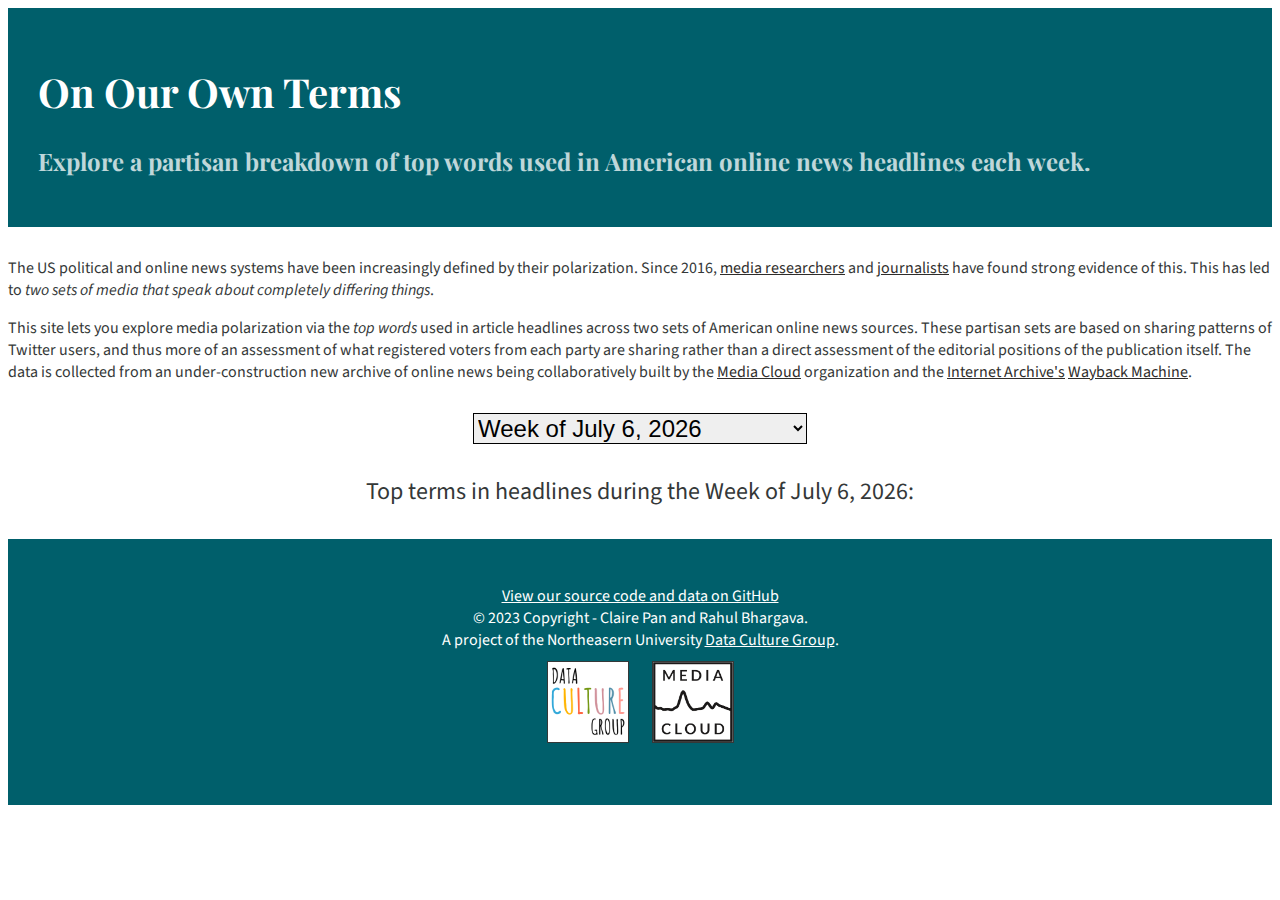
<file: index.html>
<!doctype html>
<html lang="en">

<head>

    <title>On Our Own Terms</title>
    <!-- Required meta tags -->
    <meta charset="utf-8">
    <meta name="viewport" content="width=device-width, initial-scale=1, shrink-to-fit=no">
    
    <meta property="og:title" content="On Our Terms" />
    <meta property="og:description" content="Explore the top words used in American left & right online news headlines each week." />
    <meta property="og:image" content="https://dataculture.northeastern.edu/our-own-terms/img/screenshot.png" />
    <meta property="og:image:alt" content="screenshot showing top terms for a week used in left and right news sources" />
    <meta property="og:url" content="https://dataculture.northeastern.edu/our-own-terms" />
    <meta property="og:type" content="website" />

    <link rel="preconnect" href="https://fonts.googleapis.com"> 
    <link rel="preconnect" href="https://fonts.gstatic.com" crossorigin> 
    <link href="https://fonts.googleapis.com/css2?family=Playfair+Display&family=Source+Sans+Pro&display=swap" rel="stylesheet">

    <!-- Bootstrap CSS v5.2.1 -->
    <link href="https://cdn.jsdelivr.net/npm/bootstrap@5.2.1/dist/css/bootstrap.min.css" rel="stylesheet"
    integrity="sha384-iYQeCzEYFbKjA/T2uDLTpkwGzCiq6soy8tYaI1GyVh/UjpbCx/TYkiZhlZB6+fzT" crossorigin="anonymous">

    <!-- INCLUDE JS FILES -->     
    <!-- use d3.js for easy DOM manipluation -->
    <script type="text/javascript" src="https://d3js.org/d3.v7.min.js"></script>
    <!-- <script src="attention_over_time.js"></script> -->
    <script src="apps.js"></script>

    <link rel="stylesheet" href="./styles.css">

</head>

<body onload="populateDates()">
  
    <header>
      <div class="container">
        <div class="row">
          <div class="col-lg-8 offset-lg-2">
            <h1>On Our Own Terms</h1>
            <h2>Explore a partisan breakdown of top words used in American online news headlines each week.</h2>
          </div>
        </div>
      </div>
    </header>

    <main>

      <div class="container">
        <div class="row">
          <div class="col-lg-6 offset-lg-3">
            <p>
              The US political and online news systems have been increasingly defined by their polarization. Since 2016, 
              <a href="https://cyber.harvard.edu/publications/2017/08/mediacloud">media researchers</a> and 
              <a href="https://www.usatoday.com/in-depth/news/investigations/2022/09/09/congress-twitter-language-used-democrats-republicans/10146954002/">journalists</a> 
              have found strong evidence of this. This has led to <em>two sets of media that speak about completely differing things</em>.
            </p>
            <p>
              This site lets you explore media polarization via the <em>top words</em> used in article headlines across two sets of 
              American online news sources. These partisan sets are based on sharing patterns of Twitter users, and thus more of an 
              assessment of what registered voters from each party are sharing rather than a direct assessment of the editorial
              positions of the publication itself. The data is collected from an under-construction new archive of online news being
              collaboratively built by the <a href="https://www.mediacloud.org/">Media Cloud</a> organization and the 
              <a href="https://archive.org/about">Internet Archive's</a> <a href="https://web.archive.org/">Wayback Machine</a>.
            </p>
          </div>
        </div>


        <div class="row">
          <div class="col-lg-6 offset-lg-3">
            <form id="form">
              <select name="select-date" id="inputDate" onchange="handleDateSelected(); showResultText(); return false;">
                <option value="" selected>Select a date</option>
              </select> 
            </form>
          </div>  
        </div>

        <div class="row">
          <div class="col-lg-6 offset-lg-3">
            <div id="resultWeek"></div>
          </div>
        </div>  

        <div class="row">
          <div class="col-xl-4" id="left-only-terms" >
          </div>
          <div class="col-xl-4" id="shared-terms" >
          </div>
          <div class="col-xl-4" id="right-only-terms" >
          </div>
        </div>

        <div class='row'>
          <div id="expandableSection">
          </div>
        </div>
        

        </div>
      </div>
    
      
      <canvas id="font-helper-canvas" style="display:none; padding-left:20px"></canvas>

    </main>

    <footer>
      <div class="row">
        <div class="col-lg-6 offset-lg-3">
          <p>
            <a href="https://github.com/dataculturegroup/us-politics-weekly-terms" target="_blank" rel="noopener noreferrer">View our source code and data on GitHub</a>
            <br />
            © 2023 Copyright - Claire Pan and Rahul Bhargava.
            <br />
            A project of the Northeasern University <a href="https://dataculture.northeastern.edu">Data Culture Group</a>.
            <br />
            <a href="https://dataculture.northeastern.edu"><img width="80" src="img/dcg-logo.png" alt="Data Culture Group logo" /></a>
            <a href="https://mediacloud.org"><img width="80" src="img/mediacloud-logo-black.png" alt="Media Cloud logo" /></a>  
          </p>
        </div>
      </div>
    </footer>

    <!-- Bootstrap JavaScript Libraries -->
    <script src="https://cdn.jsdelivr.net/npm/@popperjs/core@2.11.6/dist/umd/popper.min.js"
    integrity="sha384-oBqDVmMz9ATKxIep9tiCxS/Z9fNfEXiDAYTujMAeBAsjFuCZSmKbSSUnQlmh/jp3" crossorigin="anonymous">
    </script>
    <script src="https://cdn.jsdelivr.net/npm/bootstrap@5.2.1/dist/js/bootstrap.min.js"
    integrity="sha384-7VPbUDkoPSGFnVtYi0QogXtr74QeVeeIs99Qfg5YCF+TidwNdjvaKZX19NZ/e6oz" crossorigin="anonymous">
    </script>

  </div>

</body>

</html>
</file>
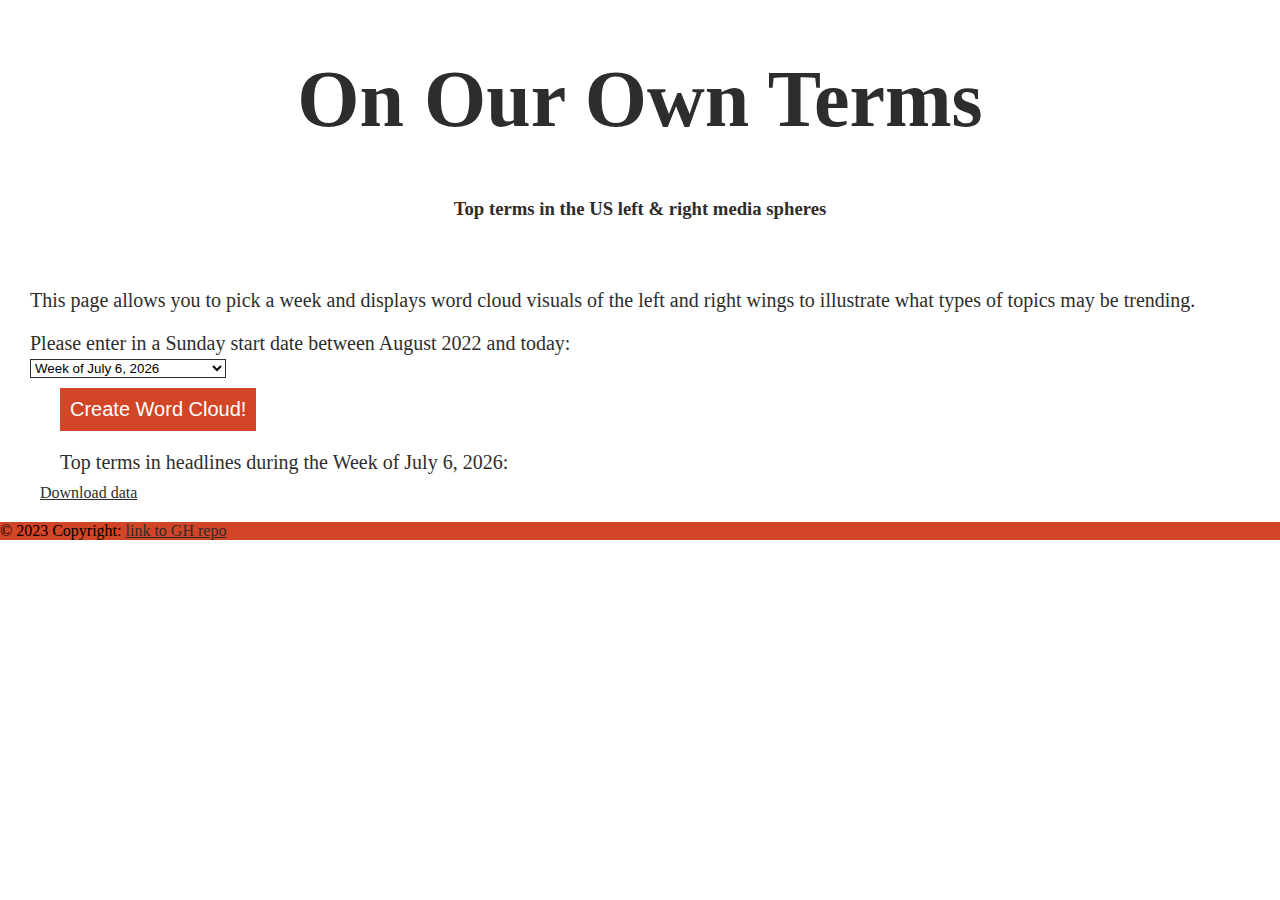
<file: WordClouds.html>
<!doctype html>
<html lang="en">

<head>

    <title>Word Clouds Left/Right</title>
    <!-- Required meta tags -->
    <meta charset="utf-8">
    <meta name="viewport" content="width=device-width, initial-scale=1, shrink-to-fit=no">

    <!-- Bootstrap CSS v5.2.1 -->
    <link href="https://cdn.jsdelivr.net/npm/bootstrap@5.2.1/dist/css/bootstrap.min.css" rel="stylesheet"
    integrity="sha384-iYQeCzEYFbKjA/T2uDLTpkwGzCiq6soy8tYaI1GyVh/UjpbCx/TYkiZhlZB6+fzT" crossorigin="anonymous">

    <!-- INCLUDE JS FILES -->     
    <!-- use d3.js for easy DOM manipluation -->
    <script type="text/javascript" src="https://d3js.org/d3.v7.min.js"></script>
    <script src="apps.js"></script>

    <style>
      body {
        font-family: 'PT Serif';
        margin: 0;
      }
      .header {
        padding-bottom: 30px;
        padding-left: 30px;
        padding-right: 30px;
        text-align: center;
        color:  #2f2d2b;
      }
      main {
        padding-left: 30px;
        font-size: 20px;
        color:  #2f2d2b;
        display: flex;
			  flex-wrap: wrap;
			  align-items: flex-start;
      }
      .button {
        border: none;
        text-align: center;
        background-color: #d24527;
        font-size: 20px;
        color: white;
        padding: 10px;
        margin-top: 10px;
      }
      select{
        border-color: #2f2d2b;
        background-color: white; 
      }
      .result-week {
        font-size: 20px;
        padding-left: 30px;
      }
      #viz-wrapper {
      margin: 0 auto;
      padding-top: 10px; 
      display: flex; 
      flex-direction: row;
      align-items: center; 
      }
      #result-text {
      width: 50% 
      }
      a{
        color: #2f2d2b;
      }

    </style>
</head>

<body>
  <!--Header content-->
  <div class="header">
    <h1 style=font-size:80px>On Our Own Terms</h1>
    <h3> Top terms in the US left & right media spheres </h3>
  </div>

  <main>
    <div class="main row col-9">
      <p >This page allows you to pick a week and displays word cloud visuals of the left and right 
        wings to illustrate what types of topics may be trending.</p>

        <div class="parent d-flex align-items-left">
          <div class="child me-3">Please enter in a Sunday start date between August 2022 and today:</div>
          <div class="child">
            <body onload="populateDates()"></body>
            <form id="form">
              <select name="select-date" id="inputDate">
                <option value="" selected>Select a date</option>
              </select> 
            </form>
          </div>
        </div>
        
      <div class="row col-3" style="padding-left:30px">
      <button id="startDate" type="button" class="button" onclick="handleDateSelected(); showResultText();">
        Create Word Cloud!
      </div>

      <div class="row col-12" style="padding-bottom:20px; "></div>
      <div id="resultWeek" style='font-size:20px; padding-left:30px;'  class="row col-12 "></div>

  </main>

    <div class="container-xxl" style="padding-bottom:20px; max-width:1200px; margin: 0 auto">
      <div class="row col-12" id="viz-wrapper" margin="0 auto"></div>
      <div id="link-wrapper">
        <a href="https://github.com/clairepan1/us-politics-weekly-terms/tree/main/data" target="_blank" rel="noopener noreferrer">Download data</a>
      </div>
    </div>

    <canvas id="font-helper-canvas" style="display:none; padding-left:20px" ></canvas>

  <!-- Footer -->
  <footer class="text-center text-white" style="background-color: #d24527;">

    <!-- Copyright -->
    <div class="text-center p-3" style="background-color: d24527;">
      © 2023 Copyright:
      <a class="text-white" href="https://github.com/clairepan1/us-politics-weekly-terms" target="_blank" rel="noopener noreferrer">link to GH repo</a>
    </div>
    <!-- Copyright -->
  </footer>
  <!-- Footer -->


  <!-- Bootstrap JavaScript Libraries -->
  <script src="https://cdn.jsdelivr.net/npm/@popperjs/core@2.11.6/dist/umd/popper.min.js"
  integrity="sha384-oBqDVmMz9ATKxIep9tiCxS/Z9fNfEXiDAYTujMAeBAsjFuCZSmKbSSUnQlmh/jp3" crossorigin="anonymous">
  </script>

  <script src="https://cdn.jsdelivr.net/npm/bootstrap@5.2.1/dist/js/bootstrap.min.js"
  integrity="sha384-7VPbUDkoPSGFnVtYi0QogXtr74QeVeeIs99Qfg5YCF+TidwNdjvaKZX19NZ/e6oz" crossorigin="anonymous">
  </script>
</body>

</html>
</file>
<file: styles.css>
:root {
    --padding-large: 30px;
    --padding-medium: 15px;
    --padding-small: 10px;
    --font-family-header: 'Playfair Display', serif;
    --font-family-body: 'Source Sans Pro', sans-serif;
    /** https://www.colourlovers.com/palette/482774/dream_magnet **/
    --color-text: #343838;
    --color-primary: #005F6B;
    --color-secondary: #00DFFC;
    --color-inverse: #fff;
}

a {
    color: var(--color-text);
}

a:hover {
    color: var(--color-secondary);
}

a:visited {
    color: var(--color-text);
}

body {
    font-family: var(--font-family-body);
    font-size: 1em;
    color: var(--color-text);
    background: var(--color-background);
}

header {
    padding: var(--padding-large);
    color: var(--color-inverse);
    background-color: var(--color-primary);
}

main {
    margin: var(--padding-large) 0px;
}

footer {
    padding: var(--padding-large) 0px;
    text-align: center;
    color: var(--color-inverse);
    background-color: var(--color-primary);
}
footer img {
    margin: var(--padding-small);
    background-color: #ffffff;
    border: 1px solid var(--color-text);
}
footer a {
    color: var(--color-inverse);
}
footer a:visited {
    color: var(--color-inverse);
}

h1 {
    font-family: var(--font-family-header);
    font-size: 2.5em;
}

h2 {
    font-family: var(--font-family-header);
    font-size: 1.5em;
    opacity: 0.75;
}

h3 {
    font-family: var(--font-family-header);
}

button {
    border: none;
    text-align: center;
    background-color: #d24527;
    font-size: 1em;
    color: white;
    padding: var(--padding-small) var(--padding-medium);
    margin-top: var(--padding-medium);
}

select {
    display: block;
    margin: 0px auto;
    margin-top: var(--padding-large);
    font-size: 1.5em;
    border: 1px solid black;
}

a {
    color: #2f2d2b;
}

#resultWeek {
    margin: var(--padding-large) 0px;
    font-size: 1.5em;
    text-align: center;
}

svg {
    margin: 0px auto; /** center in parent div **/
    display: block; /** svg is inline by default **/
}
</file>
